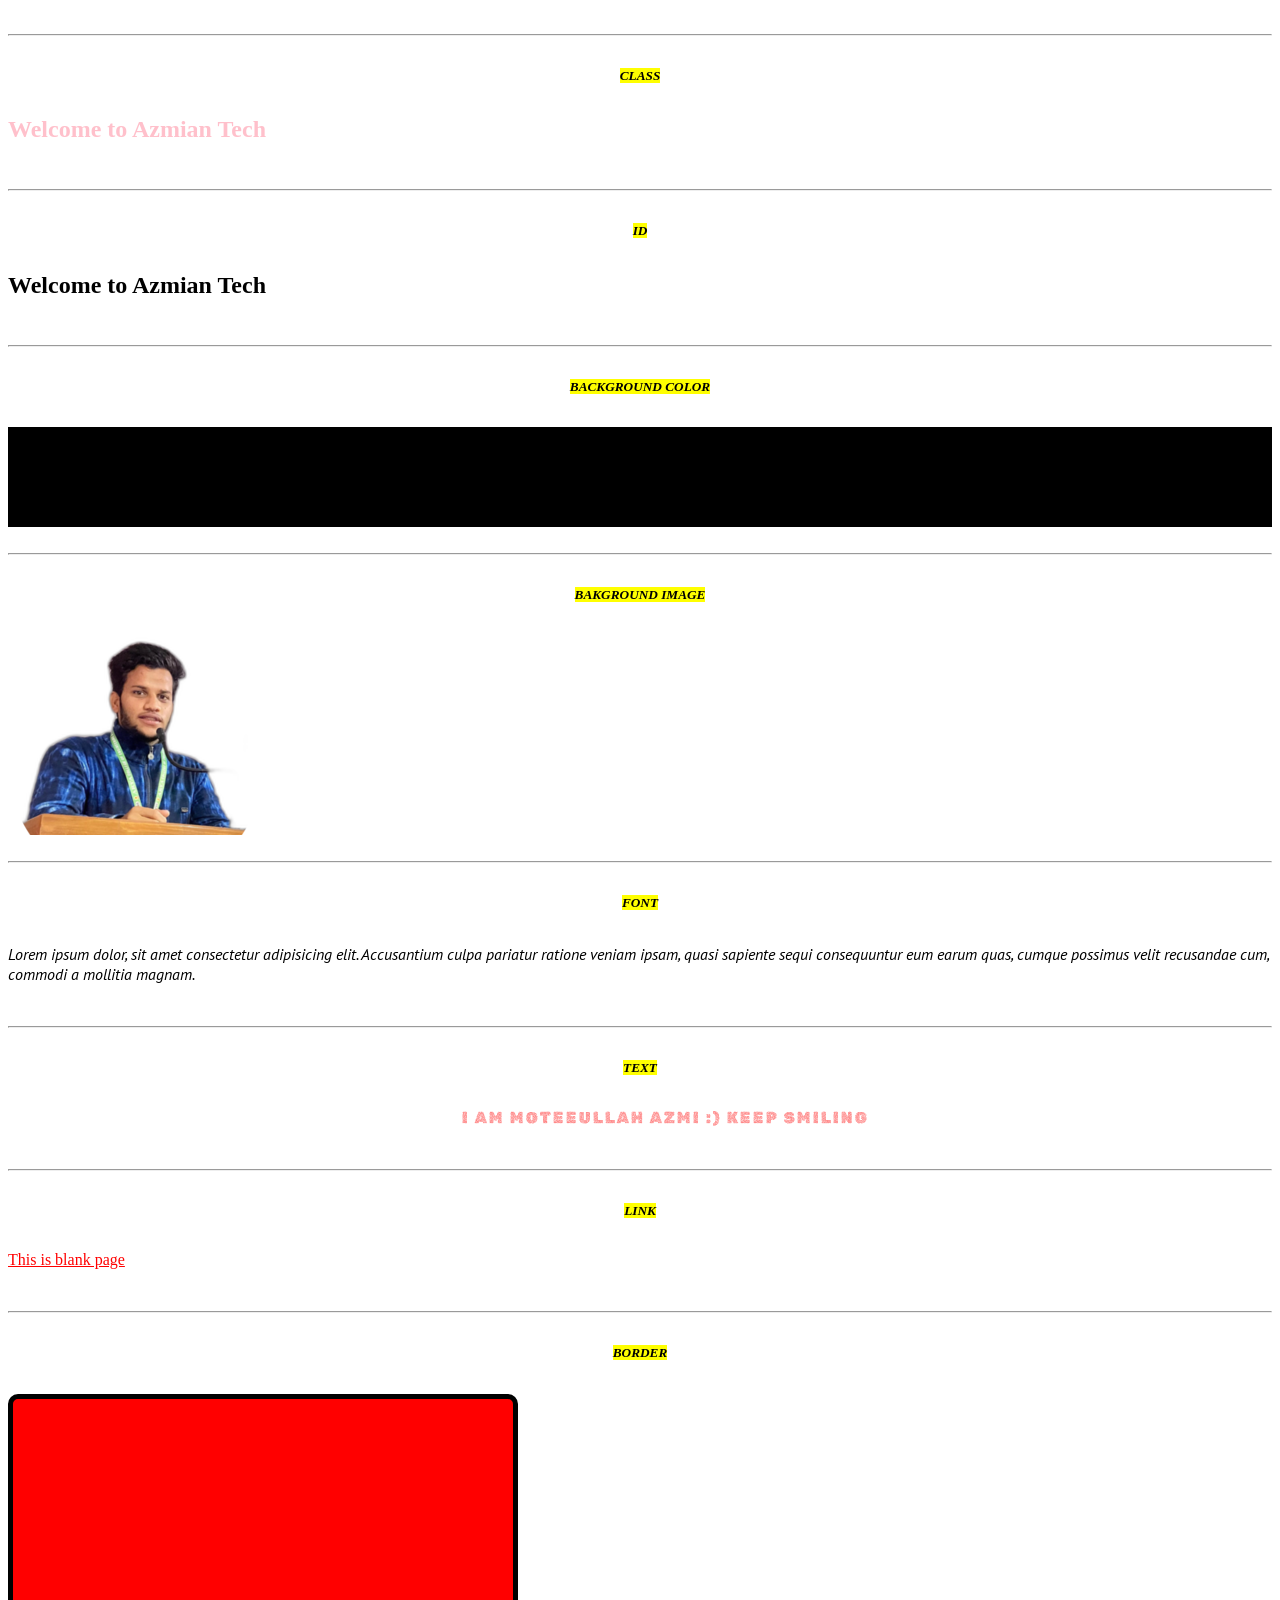
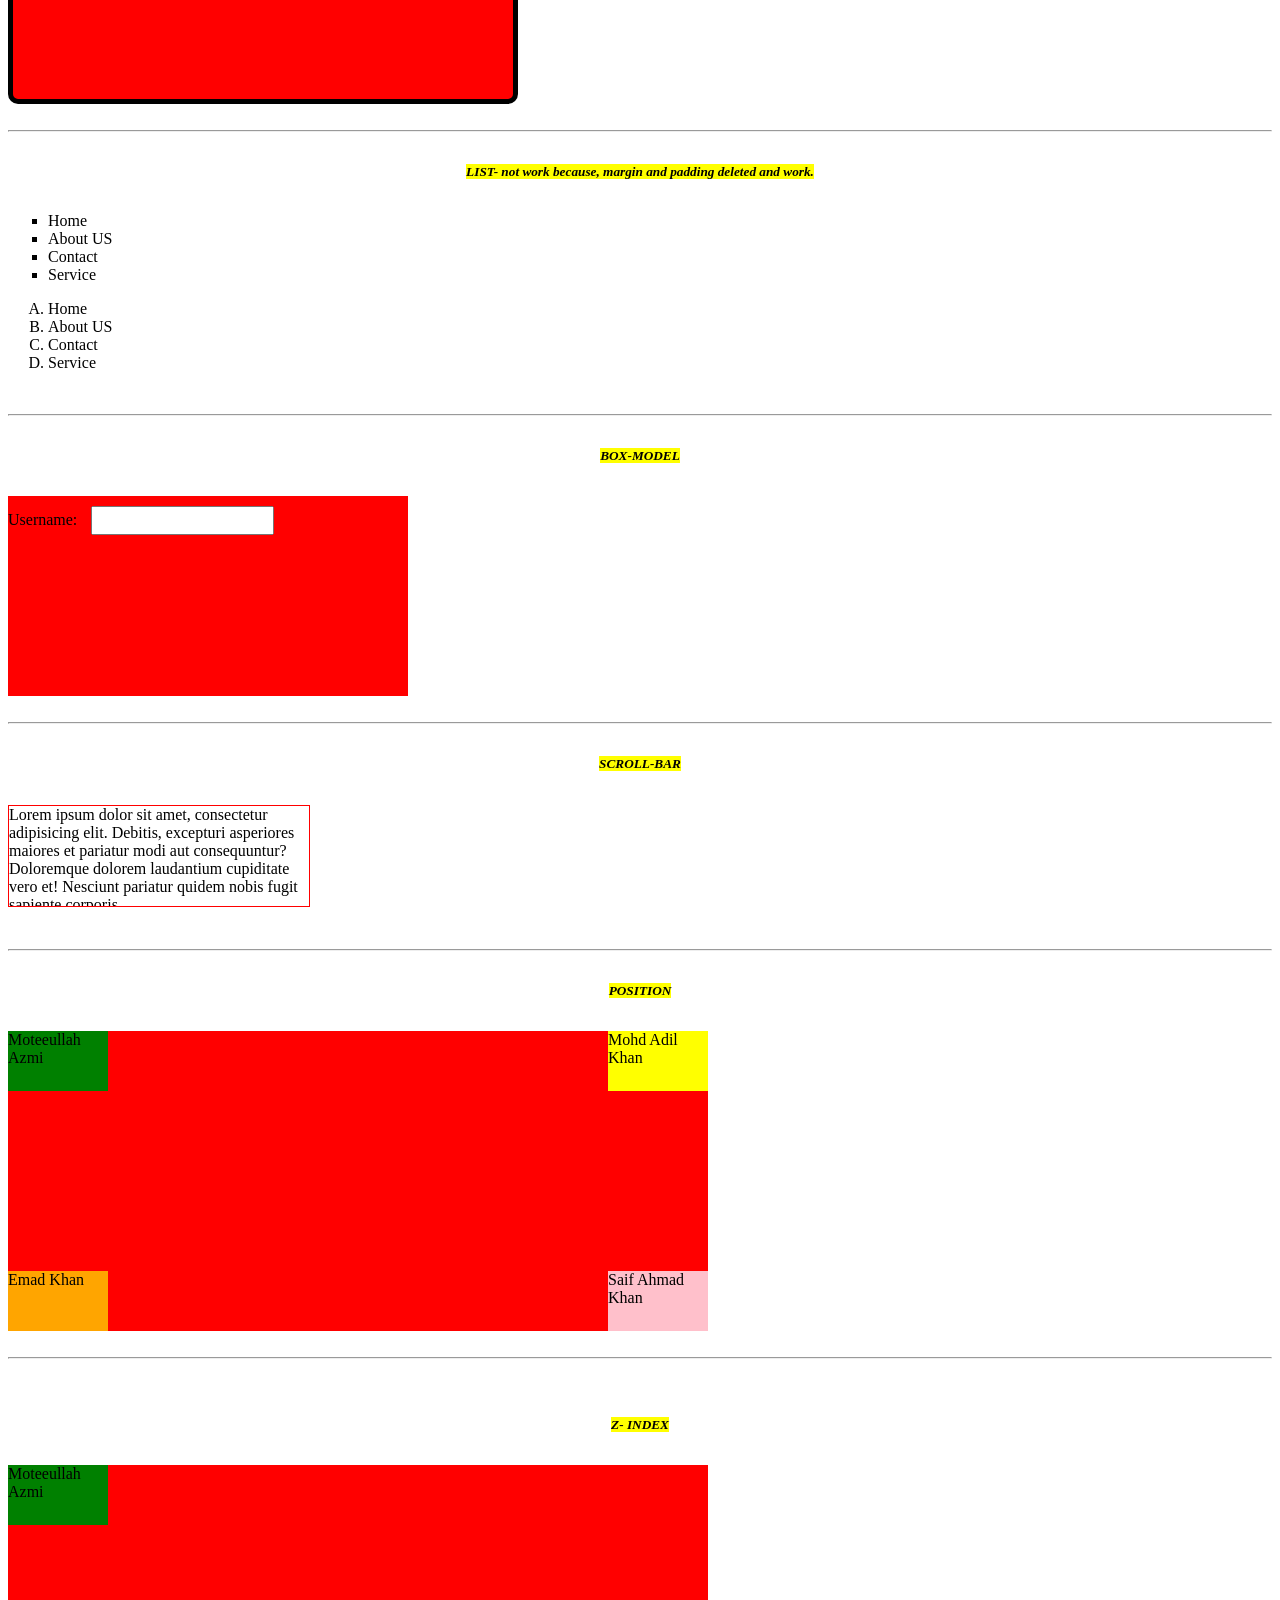
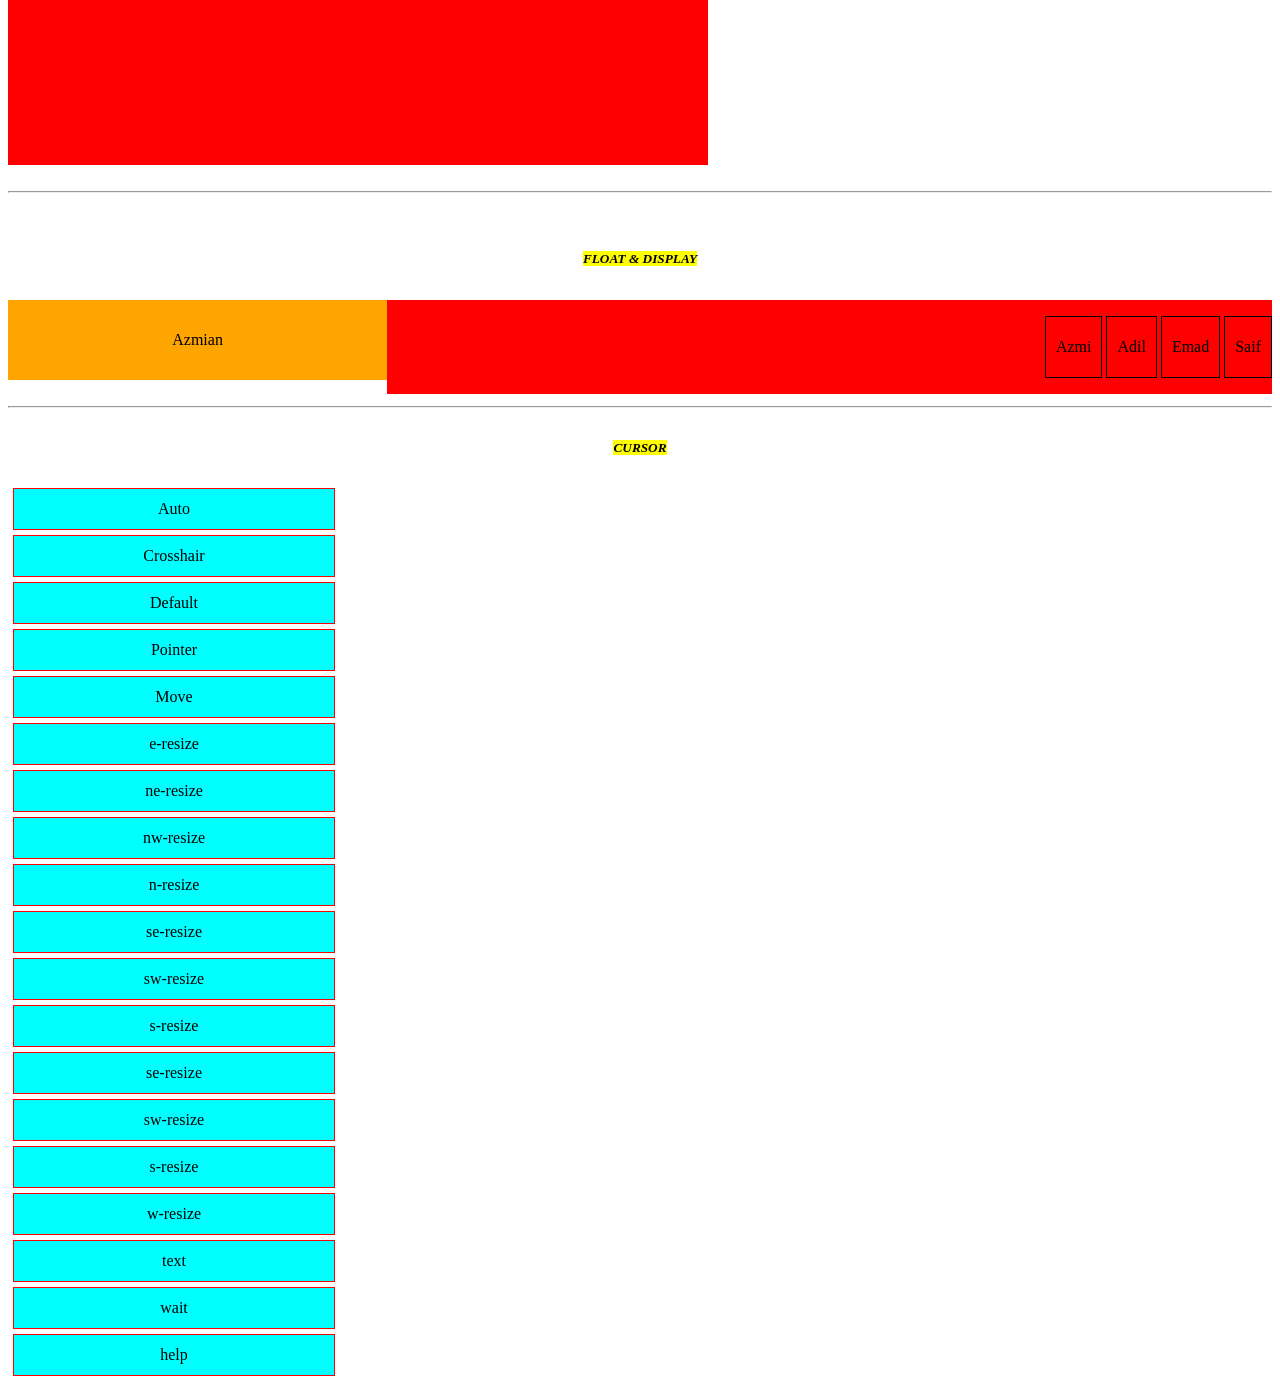
<file: index.html>
<!DOCTYPE html>
<html lang="en">
<head>
    <meta charset="UTF-8">
    <meta http-equiv="X-UA-Compatible" content="IE=edge">
    <meta name="viewport" content="width=device-width, initial-scale=1.0">
    <title>CSS</title>
    <link rel="stylesheet" href="style.css">

    <link rel="preconnect" href="https://fonts.googleapis.com">
    <link rel="preconnect" href="https://fonts.gstatic.com" crossorigin>
    <link href="https://fonts.googleapis.com/css2?family=PT+Sans&family=Rubik+Maze&display=swap" rel="stylesheet">

    
</head>
<body>
    <br>
    <hr>

   <h5> <mark> CLASS</mark></h5>
    <h2 class="myfirstclass">Welcome to Azmian Tech</h2>
    <br>
    <hr>

    <h5> <mark>ID</mark></h5>
    <h2 id="myfirstid">Welcome to Azmian Tech</h2>
    <br>
    <hr>

    <h5> <mark>BACKGROUND COLOR</mark></h5>
    <div class="backgroundcolor"></div>
    <br>
    <hr>

    <h5> <mark>BAKGROUND IMAGE</mark></h5>
    <div class="backImg"></div>
    <br>
    <hr>

    <h5> <mark>FONT</mark></h5>
    <p class="font">Lorem ipsum dolor, sit amet consectetur adipisicing elit. Accusantium culpa pariatur ratione veniam ipsam, quasi sapiente sequi consequuntur eum earum quas, cumque possimus velit recusandae cum, commodi a mollitia magnam.</p>
    <br>
    <hr>
    

    <h5> <mark> TEXT </mark></h5>
    <p id="textCSS"> I am Moteeullah Azmi :) KEEP SMILING </p>
    <br>
   <hr>

    <h5> <mark> LINK </mark></h5>
   <p> <a href="https://google.com" target="_blank"> This is blank page</a></p>
   <br>
   <hr>

   <h5> <mark> BORDER </mark></h5>
   <DIV class="bordercss">
   </DIV>
   <br>
   <hr> 

   <h5> <mark> LIST- not work because, margin and padding deleted and work.</mark></h5>
   <ul>
        <li>Home</li>
        <li>About US</li>
        <li>Contact</li>
        <li>Service</li>
   </ul>
   <ol>
        <li>Home</li>
        <li>About US</li>
        <li>Contact</li>
        <li>Service</li>
   </ol>
   <br>
   <hr> 

   <h5> <mark>BOX-MODEL</mark></h5>
   <div class="boxmodel">
    <label>Username:</label>
    <input type="text" name="">
   </div>
   <br>
   <hr>

   <h5> <mark> SCROLL-BAR </mark></h5>
   <p class="scrollbar">
    Lorem ipsum dolor sit amet, consectetur adipisicing elit. Debitis, excepturi asperiores maiores et pariatur modi aut consequuntur? Doloremque dolorem laudantium cupiditate vero et! Nesciunt pariatur quidem nobis fugit sapiente corporis.
   </p>
   <br>
   <hr>

   <h5> <mark> POSITION </mark></h5>
   <div class="father">
    <div class="child1">Moteeullah Azmi</div>
    <div class="child2">Mohd Adil Khan</div>
    <div class="child3">Emad Khan</div>
    <div class="child4">Saif Ahmad Khan</div>
   </div>
   <br>
   <hr>
   <br>

   <h5> <mark> Z- INDEX </mark></h5>
   <div class="mother">
    <div class="child5">Moteeullah Azmi</div>
    <div class="child6">Mohd Adil Khan</div>
    <div class="child7">Emad Khan</div>
    <div class="child8">Saif Ahmad Khan</div>
   </div>
   <br>
   <hr>
   <br>

   <h5> <mark> FLOAT & DISPLAY </mark></h5>
   <div class="header">
    <div class="logo">Azmian</div>
    <div class="menu">
        <ul class="uldisplay">
            <li class="lidisplay">Azmi</li>
            <li class="lidisplay">Adil</li>
            <li class="lidisplay">Emad</li>
            <li class="lidisplay">Saif</li>
        </ul>
    </div>
   </div>
   <br>
   <hr>
 
   <h5> <mark>CURSOR </mark></h5> 
   <div> 
   <div class="cursor" style="cursor: auto"> Auto</div>
   <div class="cursor" style="cursor: crosshair"> Crosshair</div>
   <div class="cursor" style="cursor: default">Default</div>
   <div class="cursor" style="cursor:pointer">Pointer</div>
   <div class="cursor" style="cursor: move"> Move</div>
   <div class="cursor" style="cursor: e-resize"> e-resize</div>
   <div class="cursor" style="cursor: ne-resize"> ne-resize</div>
   <div class="cursor" style="cursor: nw-resize"> nw-resize</div>
   <div class="cursor" style="cursor: n-resize"> n-resize</div>
   <div class="cursor" style="cursor: se-resize"> se-resize</div>
   <div class="cursor" style="cursor: sw-resize"> sw-resize</div>
   <div class="cursor" style="cursor: s-resize"> s-resize</div>
   <div class="cursor" style="cursor: se-resize"> se-resize</div>
   <div class="cursor" style="cursor: sw-resize"> sw-resize</div>
   <div class="cursor" style="cursor: s-resize"> s-resize</div>
   <div class="cursor" style="cursor: w-resize"> w-resize</div>
   <div class="cursor" style="cursor: text"> text</div>
   <div class="cursor" style="cursor: wait"> wait</div>
   <div class="cursor" style="cursor: help"> help</div>
</div>
</body>
</html>
</file>
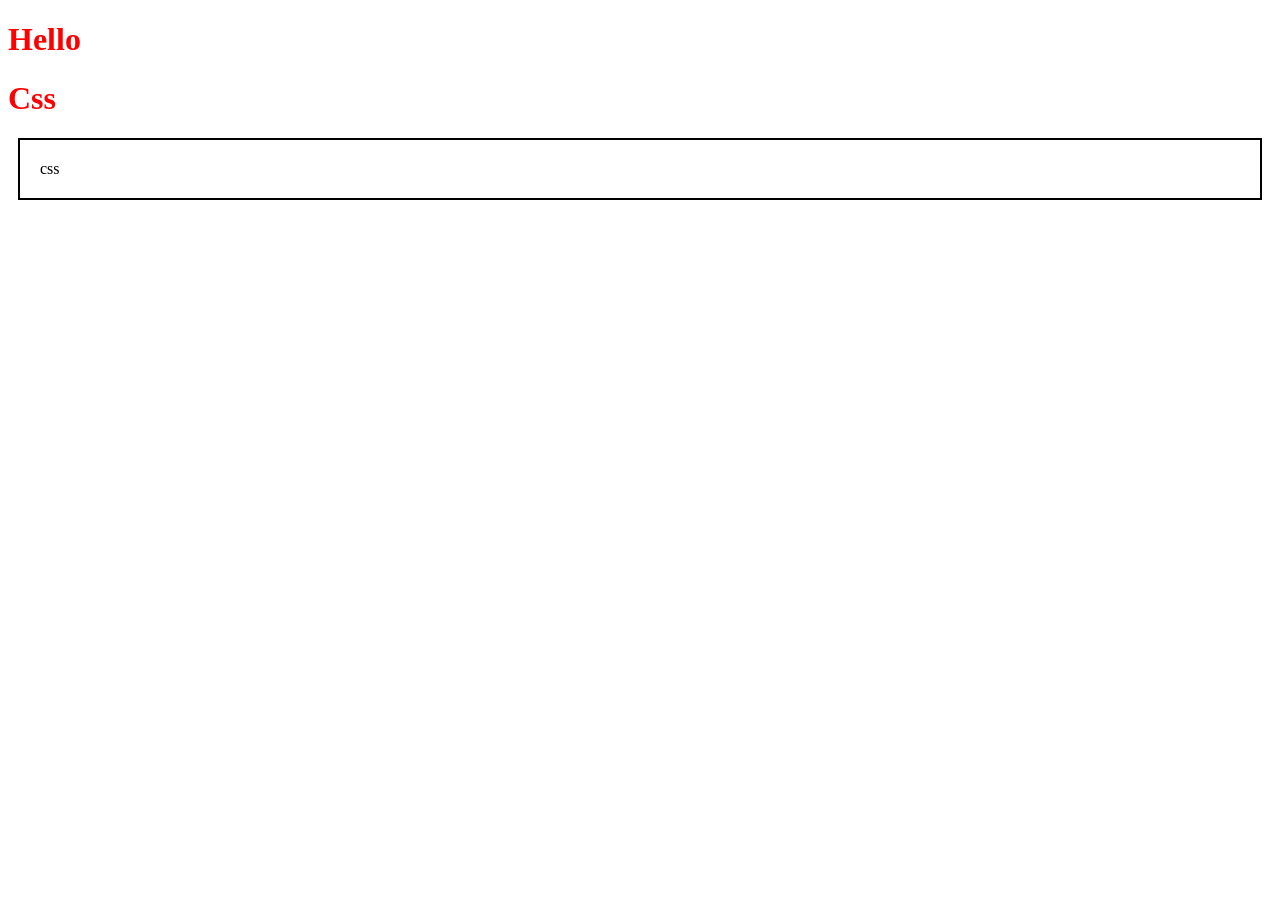
<file: day 22/index.html>
<!DOCTYPE html>
<html lang="en">
<head>
    <meta charset="UTF-8">
    <meta name="viewport" content="width=device-width, initial-scale=1.0">
    <title>Document</title>
    <link rel="stylesheet" href="style.css">
    <!-- <style>
        h1{
            color: red;
        }

        .card{
            color: blue;
            background-color: black;
            margin: 10px;
            padding: 10px;
            width: 60px;
            height: 40px;
            border: 10px solid blue;
        }
    </style> -->
</head>
<body>
    <h1 >Hello</h1>
    <h1 class="header">Css</h1>
    <p class="header"></p>
    <div class="box">
css
    </div>
</body>
</html>
</file>
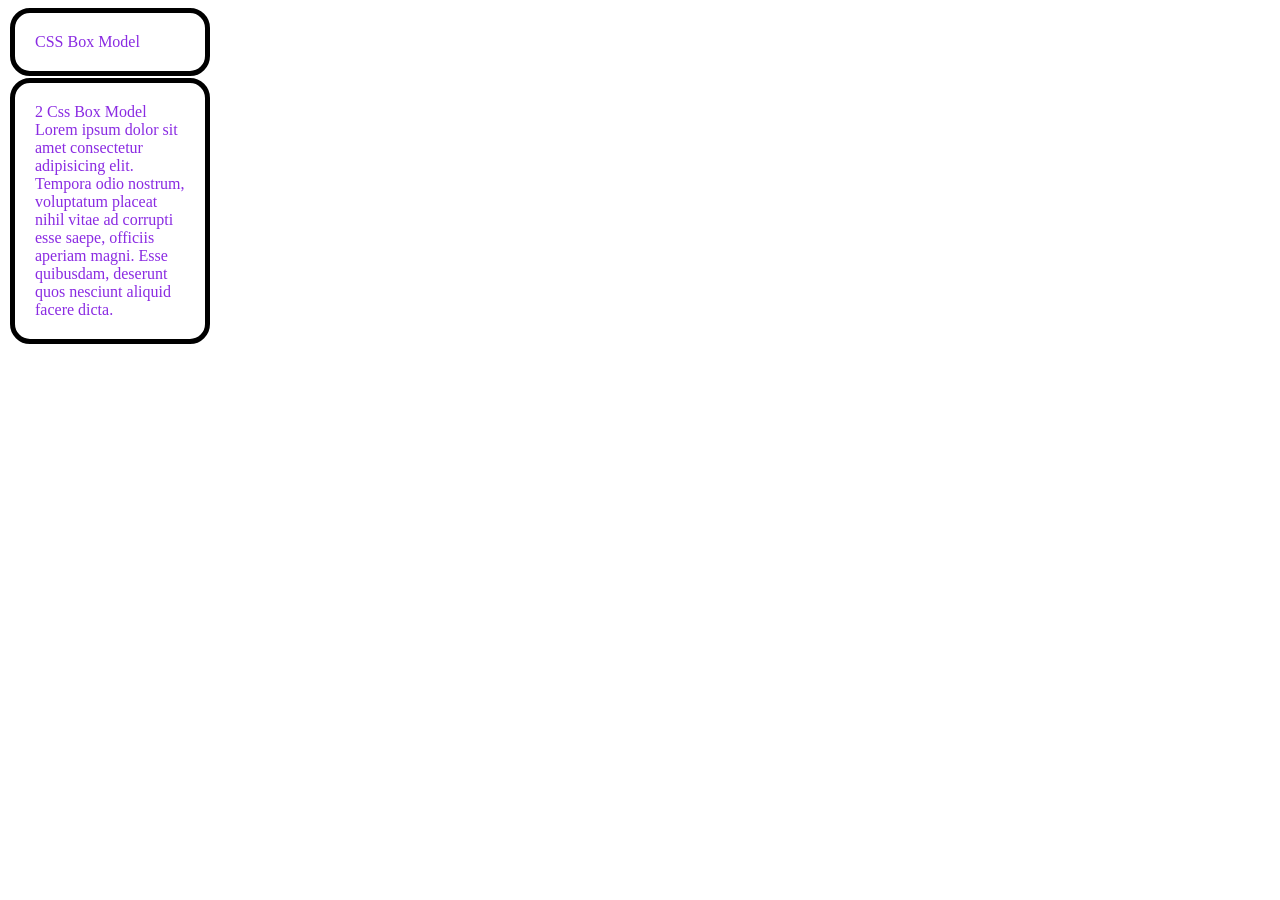
<file: day 23/index.html>
<!DOCTYPE html>
<html lang="en">
<head>
    <meta charset="UTF-8">
    <meta name="viewport" content="width=device-width, initial-scale=1.0">
    <title>Document</title>
    <link rel="stylesheet" href="style.css">
</head>
<body>
    <div>CSS Box Model </div>
    <div> 2 Css Box Model Lorem ipsum dolor sit amet consectetur adipisicing elit. Tempora odio nostrum, voluptatum placeat nihil vitae ad corrupti esse saepe, officiis aperiam magni. Esse quibusdam, deserunt quos nesciunt aliquid facere dicta.</div>
</body>
</html>
</file>
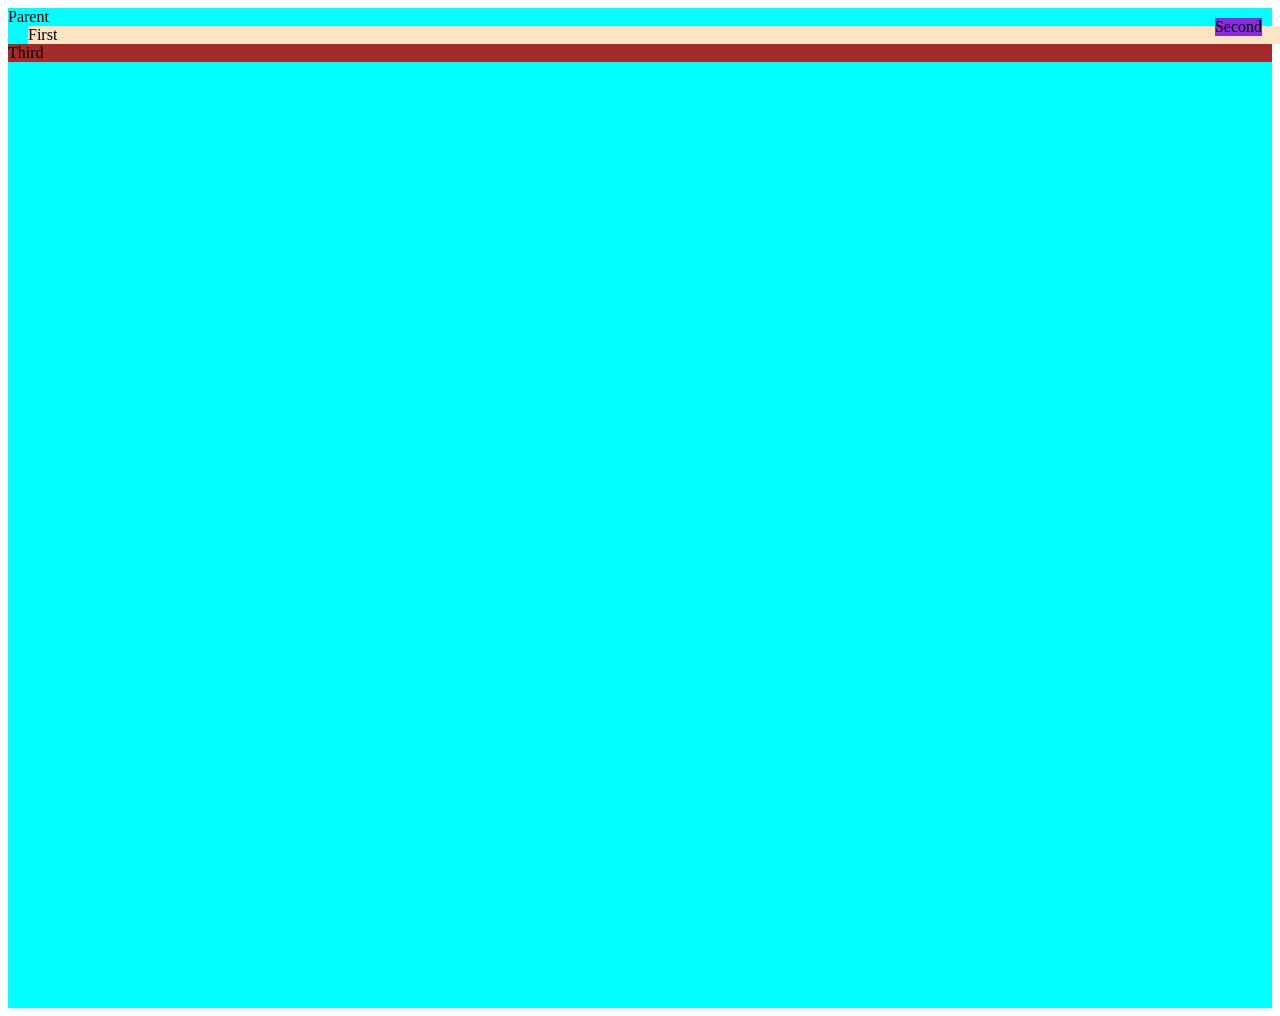
<file: day 24/index.html>
<!DOCTYPE html>
<html lang="en">
<head>
    <meta charset="UTF-8">
    <meta name="viewport" content="width=device-width, initial-scale=1.0">
    <title>Document</title>
    <link rel="stylesheet" href="style.css">
</head>
<body>
    <div class="parent"> Parent
        <div class="first-child">First</div>
        <div class="second-child">Second</div>
        <div class="third-child">Third</div>

    </div>
    </div>

    
</body>
</html>
</file>
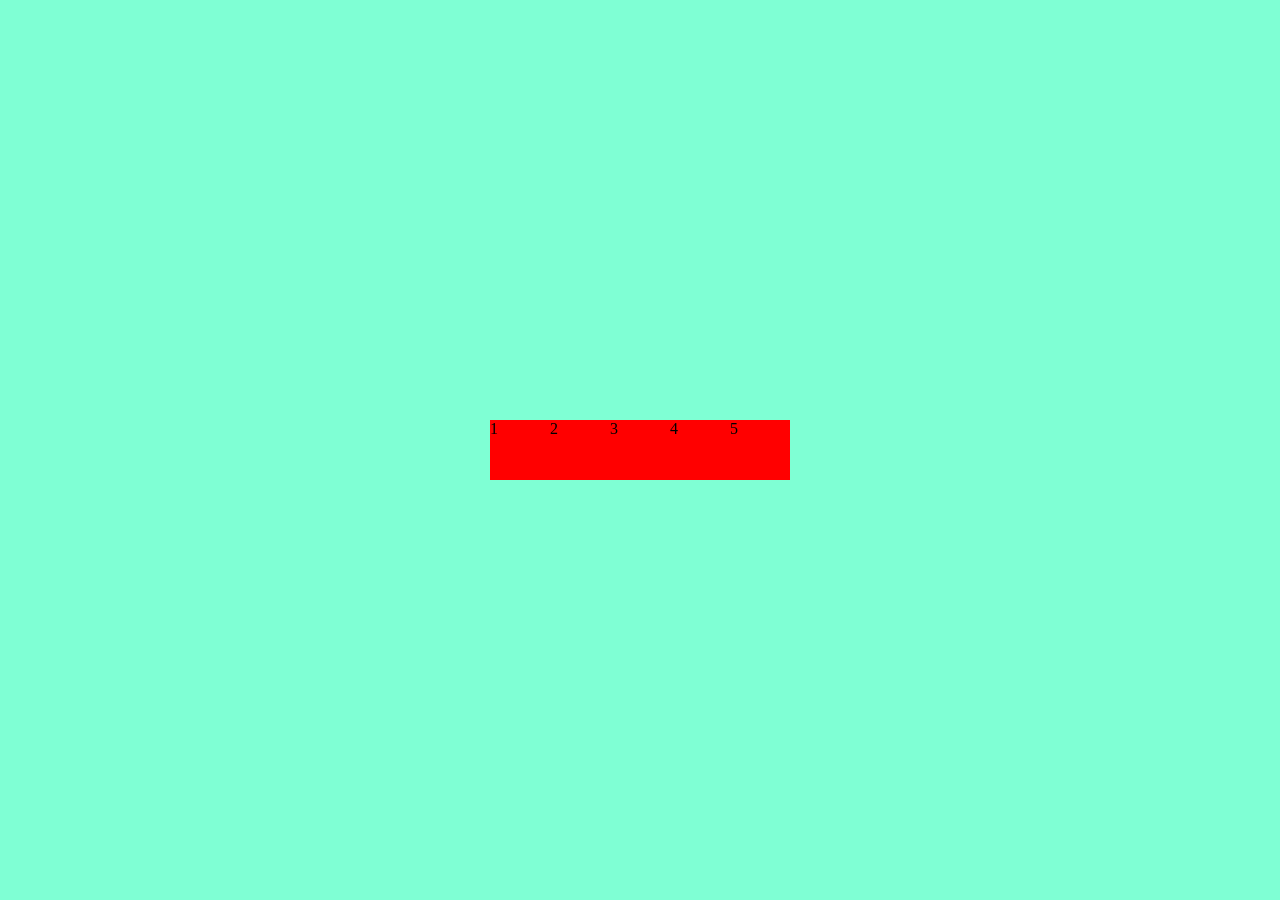
<file: flexbox/index.html>
<!doctype html>
<html lang="en">
  <head>
    <meta charset="UTF-8" />
    <meta name="viewport" content="width=device-width, initial-scale=1.0" />
    <title>Document</title>
    <link rel="stylesheet" href="style.css">
  </head>
  <body>
<div class="parent">
    <div class="child">1</div>
    <div class="child">2</div>
    <div class="child">3</div>
    <div class="child">4</div>
    <div class="child">5</div>
</div>

  </body>
</html>
</file>
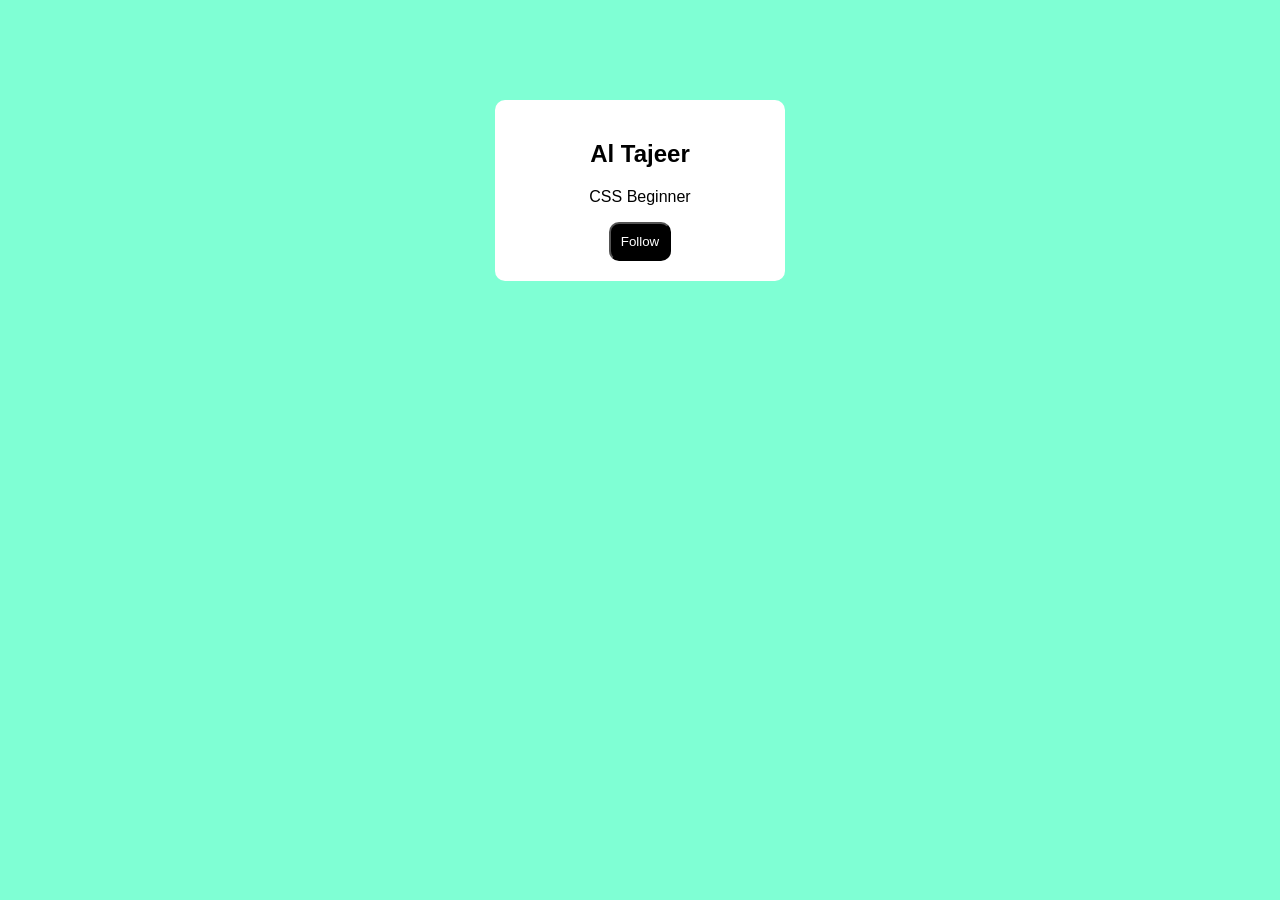
<file: day 22/project.html>
<!doctype html>
<html lang="en">
  <head>
    <meta charset="UTF-8" />
    <meta name="viewport" content="width=device-width, initial-scale=1.0" />
    <title>Document</title>
    <link rel="stylesheet" href="projectstyle.css">
  </head>
  <body>
    <div class="card">
      <h2>Al Tajeer</h2>
      <p>CSS Beginner</p>
      <button>Follow</button>
    </div>
  </body>
</html>
</file>
<file: style.css>
/* *{
    margin: 0;
    padding: 0;
 } */

 h5{
    text-align: center;
    padding: 10px;
    font-style: italic;
    font-weight:bold;
 }

           /* CLASS (.) */
 .myfirstclass{
    color: pink;
 }

            /* ID (#) */
.myfirstid{
    color: blue;
}

            /* BACKGROUND COLOR */
.backgroundcolor{
    height: 100px;
    height: 100px;
    background-color: black;
    background-repeat: no-repeat;


}

            /* IMAGE */
.backImg{
    width: 200%;
    height: 200px;
    /* background-color:  green; */
    background-image: url("images/logo.ico");
    background-repeat: no-repeat ;
}

            /* /* FONT */
.font{
    font-family: 'PT Sans', sans-serif;
    font-size: 16px;
    font-style: italic;
    font-weight: 200;
}

            /* TEXT */
#textCSS{
    font-family: 'Rubik Maze', cursive;
    color: red;
    letter-spacing: 2px;
    word-spacing: px;
    direction:(rtl,ltr) ;
    text-indent: 50px;
    text-align: center;
    text-transform: uppercase;
}

             /* LINK */
    a:link{
        color: red;
    }
    a:visited{
        color: green;
    }
    a:hover{
        color: yellow;
    }
    a:active{
        color: blue;
    }

            /* BORDER  */
 .bordercss{
    width: 500px;
    height: 300px;
    background-color: red;
    border-width: 5px ;
    border-color: black;
    border-style: (solid,dotted,dashed);
    border-radius:10px;
    border: 5px solid black;
 }
 
             /* LIST-not work because, margin and padding deleted and work. */
ul{
    list-style-type: square;           
}
ol{
    list-style-type: upper-alpha;
}

            /* BOX MODEL  */
.boxmodel{
    width:400px;
    height:200px;
    background-color: red;
}
input{
        /* padding-left: 20px;
        padding-top: 20px; */
        padding: 5px 5px 5px 5px;  /* Top Right Bottom Left */

        /* margin-top: 5px ;
        margin-left:5px; */
        margin: 10px ;
}

            /* SCROLLBAR */
.scrollbar{
        width: 300px;
        height: 100px;
        border: 1px red solid;
        /* overflow-x: scroll;
        overflow-x: scroll; */
        overflow: scroll;
}

            /* POSITION*/
.father{
    width: 700px;
    height: 300px;
    background:red;
    position: relative;
}
.child1{
    width: 100px;
    height: 60px;
    background-color: green;
    position: absolute;
    left: 0;    
}
.child2{
    width: 100px;
    height: 60px;
    background-color: 
    yellow;
    position: absolute;
    right: 0;
}
.child3{
    width: 100px;
    height: 60px;
    background-color: orange;
    position: absolute;
    bottom: 0;
  
}
.child4{
    width: 100px;
    height: 60px;
    background-color: PINK;
    position: absolute;
    bottom: 0;
    right: 0;
}

          /* Z-INDEX */
.mother{
    width: 700px;
    height: 300px;
    background:red;
    position: relative;
        }
.child5{
    width: 100px;
    height: 60px;
    background-color: green;
    position: absolute;
    z-index:4;
        }
.child6{
    width: 100px;
    height: 60px;
    background-color: 
    yellow;
    position: absolute;
    z-index:3;
        }
.child7{
    width: 100px;
    height: 60px;
    background-color: orange;
    position: absolute;
    z-index:1;
}
.child8{
        width: 100px;
        height: 60px;
        background-color: PINK;
        position: absolute;
        z-index:2;
        }

        /* FLOAT & DISPLAY */
.header{
    width: 100%;
    height:80px ; 
    background-color: black;
}
.logo{
    width: 30% ;
    line-height: 80px ;     /* center text */
    text-align: center;
    background-color: orange;
    float: left;
}
.menu{
    width: 70% ;
    line-height: 60px ;     /* center text */
    background-color: red;
    float: right;
}

.uldisplay{
    list-style: none;
    text-align: right;
}

.lidisplay{
    display: inline-block;
    border: 1px solid black;
    padding: 0 10px;
}

        /* CURSOR */
.cursor{
    height: auto;
    width: 300px;
    background-color: aqua;
    border: 1px solid red;
    line-height: 20px;
    padding: 10px;
    text-align: center;
    margin: 5px;
    
}
</file>
<file: day 22/style.css>
h1{
    color: blueviolet;
}

.box{
    padding: 20px;
    margin: 10px;
    border: 2px solid black;
}

h1{
    color: red;
}
</file>
<file: day 23/style.css>
div{
    color: blueviolet;
    width: 200px;
    
    border: 5px solid black;
    border-radius: 20px;
    padding: 20px;
    margin: 2px;
    box-sizing: border-box;
    
}
</file>
<file: day 24/style.css>
.parent {
background-color: aqua;
height: 1000px;
position: relative;

}

.first-child{
background-color: bisque;
position: relative;
left: 20px;
}

.second-child{
background-color: blueviolet;
position: absolute;
top: 10px;
right: 10px;

}

.third-child{
background-color: brown;
position: sticky;
top: 10px;

.forth-child{
    background-color: blue;
}
}
</file>
<file: flexbox/style.css>
* {
  margin: 0;
  padding: 0;
}

.parent {
  /* width: 300px; */
  height: 100vh;
  background-color: aquamarine;

  display: flex;
  /* flex-direction: row-reverse; */
  /* justify-content: space-evenly; */
  /* align-items: center; */
  /* justify-content: center;
  align-items: center; */

 /* gap: 20px; */
 /* flex-wrap: wrap; */
 
 justify-content: center;
 align-items: center;

}

.child{
    width: 60px;
    height: 60px;
    background-color: red;
}
</file>
<file: day 22/projectstyle.css>
body {
  background-color: aquamarine;
  font-family: Arial, Helvetica, sans-serif;
}

.card {
  background: white;
  width: 250px;
  padding: 20px;
  margin: 100px auto;
  text-align: center;
  border-radius: 10px;
}

button {
  background: black;
  color: white;
  padding: 10px;
  border-radius: 10px;
}
</file>
